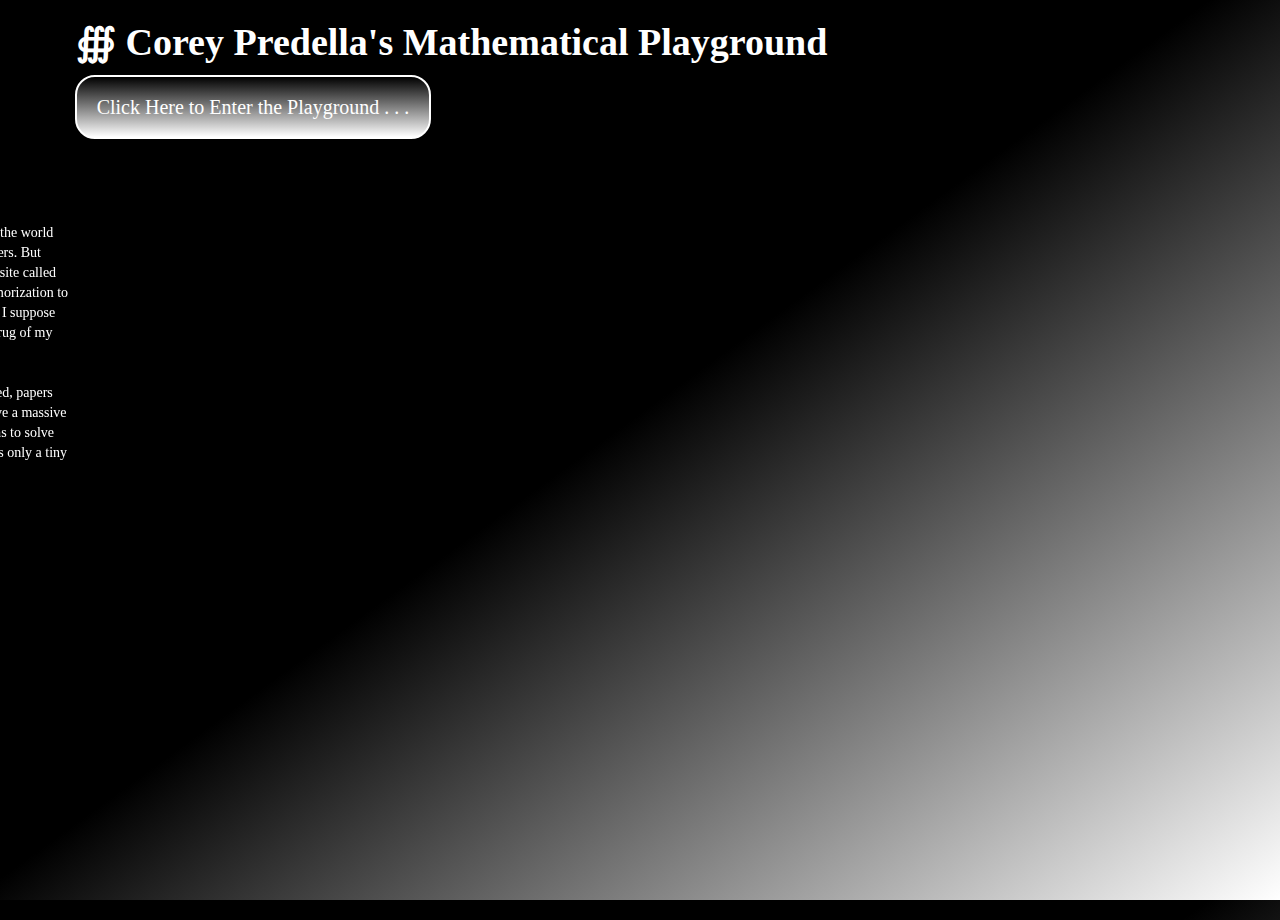
<file: docs/index.html>
<!DOCTYPE html><!--  This site was created in Webflow. http://www.webflow.com  -->
<!--  Last Published: Sun Oct 31 2021 17:06:56 GMT+0000 (Coordinated Universal Time)  -->
<html data-wf-page="6164daaffab41c2a40a9119c" data-wf-site="6164daaffab41ca9d9a9119b">
<head>
  <script>
    $(document).ready(function() {
        $(".w-webflow-badge").removeClass("w-webflow-badge").empty();
    });
</script>
  <meta charset="utf-8">
  <title>Corey&#x27;s Math Website</title>
  <meta content="width=device-width, initial-scale=1" name="viewport">
  <meta content="Webflow" name="generator">
  <link href="css/normalize.css" rel="stylesheet" type="text/css">
  <link href="css/webflow.css" rel="stylesheet" type="text/css">
  <link href="css/coreys-math-website.webflow.css" rel="stylesheet" type="text/css">
  <!-- [if lt IE 9]><script src="https://cdnjs.cloudflare.com/ajax/libs/html5shiv/3.7.3/html5shiv.min.js" type="text/javascript"></script><![endif] -->
  <script type="text/javascript">!function(o,c){var n=c.documentElement,t=" w-mod-";n.className+=t+"js",("ontouchstart"in o||o.DocumentTouch&&c instanceof DocumentTouch)&&(n.className+=t+"touch")}(window,document);</script>
  <link href="images/favicon.ico" rel="shortcut icon" type="image/x-icon">
  <link href="images/webclip.png" rel="apple-touch-icon">
</head>
<body class="body">
  <div class="wf-section">
    <h1 class="heading">∰ Corey Predella&#x27;s Mathematical Playground </h1>
  </div>
  <div class="wf-section">
    <div data-animation="default" data-collapse="medium" data-duration="400" data-easing="ease" data-easing2="ease" role="banner" class="navbar-2 w-nav">
      <div class="container w-container">
        <a href="https://booterbean.github.io/MathPlaygroundAlgebra/" class="nav-link w-nav-link">Click Here to Enter the Playground . . .</a>
        <div class="w-nav-button">
          <div class="w-icon-nav-menu"></div>
        </div>
      </div>
    </div>
  </div>
  <div class="w-row">
    <div class="column-2 w-col w-col-6">
      <div data-w-id="08d68151-a540-44e5-c37a-00470324ca11" style="-webkit-transform:translate3d(-500px, 0, 0) scale3d(1, 1, 1) rotateX(0) rotateY(0) rotateZ(0) skew(0, 0);-moz-transform:translate3d(-500px, 0, 0) scale3d(1, 1, 1) rotateX(0) rotateY(0) rotateZ(0) skew(0, 0);-ms-transform:translate3d(-500px, 0, 0) scale3d(1, 1, 1) rotateX(0) rotateY(0) rotateZ(0) skew(0, 0);transform:translate3d(-500px, 0, 0) scale3d(1, 1, 1) rotateX(0) rotateY(0) rotateZ(0) skew(0, 0)" class="text-block-6">Hello.<br>‍<br>My name is Corey and I&#x27;m a high school student. When COVID-19 struck the world outside my house, I became a digitized student similar to the rest of my peers. But along my journey of navigating a virtual education, I stumbled upon a website called The Art Of Problem Solving. Immediately, math went from a study of memorization to a beautiful language that rationalized the world around me. But ultimately, I suppose I&#x27;m not surprised by my love for math Since I grew up on the shaggy blue rug of my living room solving puzzles and rubix cubes.<br>‍<br>This website is essentially a cloud of all of my favorite concepts I&#x27;ve learned, papers I&#x27;ve written, and problems I&#x27;ve solved over the past two years. I want to give a massive thanks to my mentor, Alen, who inspires me every week with new problems to solve and topics to explore (some of which are on this page). Although this site is only a tiny fraction of my work, I hope you enjoy!<br></div>
    </div>
    <div class="column w-col w-col-6"><img src="images/2593ae5a86ce961c6ff33215cad77be211f8dd73.svg" loading="lazy" width="1264" style="-webkit-transform:translate3d(0, -500px, 0) scale3d(1, 1, 1) rotateX(0) rotateY(0) rotateZ(0) skew(0, 0);-moz-transform:translate3d(0, -500px, 0) scale3d(1, 1, 1) rotateX(0) rotateY(0) rotateZ(0) skew(0, 0);-ms-transform:translate3d(0, -500px, 0) scale3d(1, 1, 1) rotateX(0) rotateY(0) rotateZ(0) skew(0, 0);transform:translate3d(0, -500px, 0) scale3d(1, 1, 1) rotateX(0) rotateY(0) rotateZ(0) skew(0, 0)" data-w-id="6e522ea8-9c20-61bf-9d67-e186138522a4" alt="" class="image-3"></div>
  </div>
  <script src="https://d3e54v103j8qbb.cloudfront.net/js/jquery-3.5.1.min.dc5e7f18c8.js?site=6164daaffab41ca9d9a9119b" type="text/javascript" integrity="sha256-9/aliU8dGd2tb6OSsuzixeV4y/faTqgFtohetphbbj0=" crossorigin="anonymous"></script>
  <script src="js/webflow.js" type="text/javascript"></script>
  <!-- [if lte IE 9]><script src="https://cdnjs.cloudflare.com/ajax/libs/placeholders/3.0.2/placeholders.min.js"></script><![endif] -->
</body>
</html>
</file>
<file: docs/css/webflow.css>
@font-face {
  font-family: 'webflow-icons';
  src: url("[data-uri]") format('truetype');
  font-weight: normal;
  font-style: normal;
}
[class^="w-icon-"],
[class*=" w-icon-"] {
  /* use !important to prevent issues with browser extensions that change fonts */
  font-family: 'webflow-icons' !important;
  speak: none;
  font-style: normal;
  font-weight: normal;
  font-variant: normal;
  text-transform: none;
  line-height: 1;
  /* Better Font Rendering =========== */
  -webkit-font-smoothing: antialiased;
  -moz-osx-font-smoothing: grayscale;
}
.w-icon-slider-right:before {
  content: "\e600";
}
.w-icon-slider-left:before {
  content: "\e601";
}
.w-icon-nav-menu:before {
  content: "\e602";
}
.w-icon-arrow-down:before,
.w-icon-dropdown-toggle:before {
  content: "\e603";
}
.w-icon-file-upload-remove:before {
  content: "\e900";
}
.w-icon-file-upload-icon:before {
  content: "\e903";
}
* {
  -webkit-box-sizing: border-box;
  -moz-box-sizing: border-box;
  box-sizing: border-box;
}
html {
  height: 100%;
}
body {
  margin: 0;
  min-height: 100%;
  background-color: #fff;
  font-family: Arial, sans-serif;
  font-size: 14px;
  line-height: 20px;
  color: #333;
}
img {
  max-width: 100%;
  vertical-align: middle;
  display: inline-block;
}
html.w-mod-touch * {
  background-attachment: scroll !important;
}
.w-block {
  display: block;
}
.w-inline-block {
  max-width: 100%;
  display: inline-block;
}
.w-clearfix:before,
.w-clearfix:after {
  content: " ";
  display: table;
  grid-column-start: 1;
  grid-row-start: 1;
  grid-column-end: 2;
  grid-row-end: 2;
}
.w-clearfix:after {
  clear: both;
}
.w-hidden {
  display: none;
}
.w-button {
  display: inline-block;
  padding: 9px 15px;
  background-color: #3898EC;
  color: white;
  border: 0;
  line-height: inherit;
  text-decoration: none;
  cursor: pointer;
  border-radius: 0;
}
input.w-button {
  -webkit-appearance: button;
}
html[data-w-dynpage] [data-w-cloak] {
  color: transparent !important;
}
.w-webflow-badge,
.w-webflow-badge * {
  position: static;
  left: auto;
  top: auto;
  right: auto;
  bottom: auto;
  z-index: auto;
  display: block;
  visibility: visible;
  overflow: visible;
  overflow-x: visible;
  overflow-y: visible;
  box-sizing: border-box;
  width: auto;
  height: auto;
  max-height: none;
  max-width: none;
  min-height: 0;
  min-width: 0;
  margin: 0;
  padding: 0;
  float: none;
  clear: none;
  border: 0 none transparent;
  border-radius: 0;
  background: none;
  background-image: none;
  background-position: 0% 0%;
  background-size: auto auto;
  background-repeat: repeat;
  background-origin: padding-box;
  background-clip: border-box;
  background-attachment: scroll;
  background-color: transparent;
  box-shadow: none;
  opacity: 1.0;
  transform: none;
  transition: none;
  direction: ltr;
  font-family: inherit;
  font-weight: inherit;
  color: inherit;
  font-size: inherit;
  line-height: inherit;
  font-style: inherit;
  font-variant: inherit;
  text-align: inherit;
  letter-spacing: inherit;
  text-decoration: inherit;
  text-indent: 0;
  text-transform: inherit;
  list-style-type: disc;
  text-shadow: none;
  font-smoothing: auto;
  vertical-align: baseline;
  cursor: inherit;
  white-space: inherit;
  word-break: normal;
  word-spacing: normal;
  word-wrap: normal;
}
.w-webflow-badge {
  position: fixed !important;
  display: inline-block !important;
  visibility: visible !important;
  opacity: 1 !important;
  z-index: 2147483647 !important;
  top: auto !important;
  right: 12px !important;
  bottom: 12px !important;
  left: auto !important;
  color: #AAADB0 !important;
  background-color: #fff !important;
  border-radius: 3px !important;
  padding: 6px 8px 6px 6px !important;
  font-size: 12px !important;
  opacity: 1.0 !important;
  line-height: 14px !important;
  text-decoration: none !important;
  transform: none !important;
  margin: 0 !important;
  width: auto !important;
  height: auto !important;
  overflow: visible !important;
  white-space: nowrap;
  box-shadow: 0 0 0 1px rgba(0, 0, 0, 0.1), 0px 1px 3px rgba(0, 0, 0, 0.1);
  cursor: pointer;
}
.w-webflow-badge > img {
  display: inline-block !important;
  visibility: visible !important;
  opacity: 1 !important;
  vertical-align: middle !important;
}
h1,
h2,
h3,
h4,
h5,
h6 {
  font-weight: bold;
  margin-bottom: 10px;
}
h1 {
  font-size: 38px;
  line-height: 44px;
  margin-top: 20px;
}
h2 {
  font-size: 32px;
  line-height: 36px;
  margin-top: 20px;
}
h3 {
  font-size: 24px;
  line-height: 30px;
  margin-top: 20px;
}
h4 {
  font-size: 18px;
  line-height: 24px;
  margin-top: 10px;
}
h5 {
  font-size: 14px;
  line-height: 20px;
  margin-top: 10px;
}
h6 {
  font-size: 12px;
  line-height: 18px;
  margin-top: 10px;
}
p {
  margin-top: 0;
  margin-bottom: 10px;
}
blockquote {
  margin: 0 0 10px 0;
  padding: 10px 20px;
  border-left: 5px solid #E2E2E2;
  font-size: 18px;
  line-height: 22px;
}
figure {
  margin: 0;
  margin-bottom: 10px;
}
figcaption {
  margin-top: 5px;
  text-align: center;
}
ul,
ol {
  margin-top: 0px;
  margin-bottom: 10px;
  padding-left: 40px;
}
.w-list-unstyled {
  padding-left: 0;
  list-style: none;
}
.w-embed:before,
.w-embed:after {
  content: " ";
  display: table;
  grid-column-start: 1;
  grid-row-start: 1;
  grid-column-end: 2;
  grid-row-end: 2;
}
.w-embed:after {
  clear: both;
}
.w-video {
  width: 100%;
  position: relative;
  padding: 0;
}
.w-video iframe,
.w-video object,
.w-video embed {
  position: absolute;
  top: 0;
  left: 0;
  width: 100%;
  height: 100%;
}
fieldset {
  padding: 0;
  margin: 0;
  border: 0;
}
button,
html input[type="button"],
input[type="reset"] {
  border: 0;
  cursor: pointer;
  -webkit-appearance: button;
}
.w-form {
  margin: 0 0 15px;
}
.w-form-done {
  display: none;
  padding: 20px;
  text-align: center;
  background-color: #dddddd;
}
.w-form-fail {
  display: none;
  margin-top: 10px;
  padding: 10px;
  background-color: #ffdede;
}
label {
  display: block;
  margin-bottom: 5px;
  font-weight: bold;
}
.w-input,
.w-select {
  display: block;
  width: 100%;
  height: 38px;
  padding: 8px 12px;
  margin-bottom: 10px;
  font-size: 14px;
  line-height: 1.428571429;
  color: #333333;
  vertical-align: middle;
  background-color: #ffffff;
  border: 1px solid #cccccc;
}
.w-input:-moz-placeholder,
.w-select:-moz-placeholder {
  color: #999;
}
.w-input::-moz-placeholder,
.w-select::-moz-placeholder {
  color: #999;
  opacity: 1;
}
.w-input:-ms-input-placeholder,
.w-select:-ms-input-placeholder {
  color: #999;
}
.w-input::-webkit-input-placeholder,
.w-select::-webkit-input-placeholder {
  color: #999;
}
.w-input:focus,
.w-select:focus {
  border-color: #3898EC;
  outline: 0;
}
.w-input[disabled],
.w-select[disabled],
.w-input[readonly],
.w-select[readonly],
fieldset[disabled] .w-input,
fieldset[disabled] .w-select {
  cursor: not-allowed;
  background-color: #eeeeee;
}
textarea.w-input,
textarea.w-select {
  height: auto;
}
.w-select {
  background-color: #f3f3f3;
}
.w-select[multiple] {
  height: auto;
}
.w-form-label {
  display: inline-block;
  cursor: pointer;
  font-weight: normal;
  margin-bottom: 0px;
}
.w-radio {
  display: block;
  margin-bottom: 5px;
  padding-left: 20px;
}
.w-radio:before,
.w-radio:after {
  content: " ";
  display: table;
  grid-column-start: 1;
  grid-row-start: 1;
  grid-column-end: 2;
  grid-row-end: 2;
}
.w-radio:after {
  clear: both;
}
.w-radio-input {
  margin: 4px 0 0;
  margin-top: 1px \9;
  line-height: normal;
  float: left;
  margin-left: -20px;
}
.w-radio-input {
  margin-top: 3px;
}
.w-file-upload {
  display: block;
  margin-bottom: 10px;
}
.w-file-upload-input {
  width: 0.1px;
  height: 0.1px;
  opacity: 0;
  overflow: hidden;
  position: absolute;
  z-index: -100;
}
.w-file-upload-default,
.w-file-upload-uploading,
.w-file-upload-success {
  display: inline-block;
  color: #333333;
}
.w-file-upload-error {
  display: block;
  margin-top: 10px;
}
.w-file-upload-default.w-hidden,
.w-file-upload-uploading.w-hidden,
.w-file-upload-error.w-hidden,
.w-file-upload-success.w-hidden {
  display: none;
}
.w-file-upload-uploading-btn {
  display: flex;
  font-size: 14px;
  font-weight: normal;
  cursor: pointer;
  margin: 0;
  padding: 8px 12px;
  border: 1px solid #cccccc;
  background-color: #fafafa;
}
.w-file-upload-file {
  display: flex;
  flex-grow: 1;
  justify-content: space-between;
  margin: 0;
  padding: 8px 9px 8px 11px;
  border: 1px solid #cccccc;
  background-color: #fafafa;
}
.w-file-upload-file-name {
  font-size: 14px;
  font-weight: normal;
  display: block;
}
.w-file-remove-link {
  margin-top: 3px;
  margin-left: 10px;
  width: auto;
  height: auto;
  padding: 3px;
  display: block;
  cursor: pointer;
}
.w-icon-file-upload-remove {
  margin: auto;
  font-size: 10px;
}
.w-file-upload-error-msg {
  display: inline-block;
  color: #ea384c;
  padding: 2px 0;
}
.w-file-upload-info {
  display: inline-block;
  line-height: 38px;
  padding: 0 12px;
}
.w-file-upload-label {
  display: inline-block;
  font-size: 14px;
  font-weight: normal;
  cursor: pointer;
  margin: 0;
  padding: 8px 12px;
  border: 1px solid #cccccc;
  background-color: #fafafa;
}
.w-icon-file-upload-icon,
.w-icon-file-upload-uploading {
  display: inline-block;
  margin-right: 8px;
  width: 20px;
}
.w-icon-file-upload-uploading {
  height: 20px;
}
.w-container {
  margin-left: auto;
  margin-right: auto;
  max-width: 940px;
}
.w-container:before,
.w-container:after {
  content: " ";
  display: table;
  grid-column-start: 1;
  grid-row-start: 1;
  grid-column-end: 2;
  grid-row-end: 2;
}
.w-container:after {
  clear: both;
}
.w-container .w-row {
  margin-left: -10px;
  margin-right: -10px;
}
.w-row:before,
.w-row:after {
  content: " ";
  display: table;
  grid-column-start: 1;
  grid-row-start: 1;
  grid-column-end: 2;
  grid-row-end: 2;
}
.w-row:after {
  clear: both;
}
.w-row .w-row {
  margin-left: 0;
  margin-right: 0;
}
.w-col {
  position: relative;
  float: left;
  width: 100%;
  min-height: 1px;
  padding-left: 10px;
  padding-right: 10px;
}
.w-col .w-col {
  padding-left: 0;
  padding-right: 0;
}
.w-col-1 {
  width: 8.33333333%;
}
.w-col-2 {
  width: 16.66666667%;
}
.w-col-3 {
  width: 25%;
}
.w-col-4 {
  width: 33.33333333%;
}
.w-col-5 {
  width: 41.66666667%;
}
.w-col-6 {
  width: 50%;
}
.w-col-7 {
  width: 58.33333333%;
}
.w-col-8 {
  width: 66.66666667%;
}
.w-col-9 {
  width: 75%;
}
.w-col-10 {
  width: 83.33333333%;
}
.w-col-11 {
  width: 91.66666667%;
}
.w-col-12 {
  width: 100%;
}
.w-hidden-main {
  display: none !important;
}
@media screen and (max-width: 991px) {
  .w-container {
    max-width: 728px;
  }
  .w-hidden-main {
    display: inherit !important;
  }
  .w-hidden-medium {
    display: none !important;
  }
  .w-col-medium-1 {
    width: 8.33333333%;
  }
  .w-col-medium-2 {
    width: 16.66666667%;
  }
  .w-col-medium-3 {
    width: 25%;
  }
  .w-col-medium-4 {
    width: 33.33333333%;
  }
  .w-col-medium-5 {
    width: 41.66666667%;
  }
  .w-col-medium-6 {
    width: 50%;
  }
  .w-col-medium-7 {
    width: 58.33333333%;
  }
  .w-col-medium-8 {
    width: 66.66666667%;
  }
  .w-col-medium-9 {
    width: 75%;
  }
  .w-col-medium-10 {
    width: 83.33333333%;
  }
  .w-col-medium-11 {
    width: 91.66666667%;
  }
  .w-col-medium-12 {
    width: 100%;
  }
  .w-col-stack {
    width: 100%;
    left: auto;
    right: auto;
  }
}
@media screen and (max-width: 767px) {
  .w-hidden-main {
    display: inherit !important;
  }
  .w-hidden-medium {
    display: inherit !important;
  }
  .w-hidden-small {
    display: none !important;
  }
  .w-row,
  .w-container .w-row {
    margin-left: 0;
    margin-right: 0;
  }
  .w-col {
    width: 100%;
    left: auto;
    right: auto;
  }
  .w-col-small-1 {
    width: 8.33333333%;
  }
  .w-col-small-2 {
    width: 16.66666667%;
  }
  .w-col-small-3 {
    width: 25%;
  }
  .w-col-small-4 {
    width: 33.33333333%;
  }
  .w-col-small-5 {
    width: 41.66666667%;
  }
  .w-col-small-6 {
    width: 50%;
  }
  .w-col-small-7 {
    width: 58.33333333%;
  }
  .w-col-small-8 {
    width: 66.66666667%;
  }
  .w-col-small-9 {
    width: 75%;
  }
  .w-col-small-10 {
    width: 83.33333333%;
  }
  .w-col-small-11 {
    width: 91.66666667%;
  }
  .w-col-small-12 {
    width: 100%;
  }
}
@media screen and (max-width: 479px) {
  .w-container {
    max-width: none;
  }
  .w-hidden-main {
    display: inherit !important;
  }
  .w-hidden-medium {
    display: inherit !important;
  }
  .w-hidden-small {
    display: inherit !important;
  }
  .w-hidden-tiny {
    display: none !important;
  }
  .w-col {
    width: 100%;
  }
  .w-col-tiny-1 {
    width: 8.33333333%;
  }
  .w-col-tiny-2 {
    width: 16.66666667%;
  }
  .w-col-tiny-3 {
    width: 25%;
  }
  .w-col-tiny-4 {
    width: 33.33333333%;
  }
  .w-col-tiny-5 {
    width: 41.66666667%;
  }
  .w-col-tiny-6 {
    width: 50%;
  }
  .w-col-tiny-7 {
    width: 58.33333333%;
  }
  .w-col-tiny-8 {
    width: 66.66666667%;
  }
  .w-col-tiny-9 {
    width: 75%;
  }
  .w-col-tiny-10 {
    width: 83.33333333%;
  }
  .w-col-tiny-11 {
    width: 91.66666667%;
  }
  .w-col-tiny-12 {
    width: 100%;
  }
}
.w-widget {
  position: relative;
}
.w-widget-map {
  width: 100%;
  height: 400px;
}
.w-widget-map label {
  width: auto;
  display: inline;
}
.w-widget-map img {
  max-width: inherit;
}
.w-widget-map .gm-style-iw {
  text-align: center;
}
.w-widget-map .gm-style-iw > button {
  display: none !important;
}
.w-widget-twitter {
  overflow: hidden;
}
.w-widget-twitter-count-shim {
  display: inline-block;
  vertical-align: top;
  position: relative;
  width: 28px;
  height: 20px;
  text-align: center;
  background: white;
  border: #758696 solid 1px;
  border-radius: 3px;
}
.w-widget-twitter-count-shim * {
  pointer-events: none;
  -webkit-user-select: none;
  -moz-user-select: none;
  -ms-user-select: none;
  user-select: none;
}
.w-widget-twitter-count-shim .w-widget-twitter-count-inner {
  position: relative;
  font-size: 15px;
  line-height: 12px;
  text-align: center;
  color: #999;
  font-family: serif;
}
.w-widget-twitter-count-shim .w-widget-twitter-count-clear {
  position: relative;
  display: block;
}
.w-widget-twitter-count-shim.w--large {
  width: 36px;
  height: 28px;
}
.w-widget-twitter-count-shim.w--large .w-widget-twitter-count-inner {
  font-size: 18px;
  line-height: 18px;
}
.w-widget-twitter-count-shim:not(.w--vertical) {
  margin-left: 5px;
  margin-right: 8px;
}
.w-widget-twitter-count-shim:not(.w--vertical).w--large {
  margin-left: 6px;
}
.w-widget-twitter-count-shim:not(.w--vertical):before,
.w-widget-twitter-count-shim:not(.w--vertical):after {
  top: 50%;
  left: 0;
  border: solid transparent;
  content: " ";
  height: 0;
  width: 0;
  position: absolute;
  pointer-events: none;
}
.w-widget-twitter-count-shim:not(.w--vertical):before {
  border-color: rgba(117, 134, 150, 0);
  border-right-color: #5d6c7b;
  border-width: 4px;
  margin-left: -9px;
  margin-top: -4px;
}
.w-widget-twitter-count-shim:not(.w--vertical).w--large:before {
  border-width: 5px;
  margin-left: -10px;
  margin-top: -5px;
}
.w-widget-twitter-count-shim:not(.w--vertical):after {
  border-color: rgba(255, 255, 255, 0);
  border-right-color: white;
  border-width: 4px;
  margin-left: -8px;
  margin-top: -4px;
}
.w-widget-twitter-count-shim:not(.w--vertical).w--large:after {
  border-width: 5px;
  margin-left: -9px;
  margin-top: -5px;
}
.w-widget-twitter-count-shim.w--vertical {
  width: 61px;
  height: 33px;
  margin-bottom: 8px;
}
.w-widget-twitter-count-shim.w--vertical:before,
.w-widget-twitter-count-shim.w--vertical:after {
  top: 100%;
  left: 50%;
  border: solid transparent;
  content: " ";
  height: 0;
  width: 0;
  position: absolute;
  pointer-events: none;
}
.w-widget-twitter-count-shim.w--vertical:before {
  border-color: rgba(117, 134, 150, 0);
  border-top-color: #5d6c7b;
  border-width: 5px;
  margin-left: -5px;
}
.w-widget-twitter-count-shim.w--vertical:after {
  border-color: rgba(255, 255, 255, 0);
  border-top-color: white;
  border-width: 4px;
  margin-left: -4px;
}
.w-widget-twitter-count-shim.w--vertical .w-widget-twitter-count-inner {
  font-size: 18px;
  line-height: 22px;
}
.w-widget-twitter-count-shim.w--vertical.w--large {
  width: 76px;
}
.w-widget-gplus {
  overflow: hidden;
}
.w-background-video {
  position: relative;
  overflow: hidden;
  height: 500px;
  color: white;
}
.w-background-video > video {
  background-size: cover;
  background-position: 50% 50%;
  position: absolute;
  margin: auto;
  width: 100%;
  height: 100%;
  right: -100%;
  bottom: -100%;
  top: -100%;
  left: -100%;
  object-fit: cover;
  z-index: -100;
}
.w-background-video > video::-webkit-media-controls-start-playback-button {
  display: none !important;
  -webkit-appearance: none;
}
.w-slider {
  position: relative;
  height: 300px;
  text-align: center;
  background: #dddddd;
  clear: both;
  -webkit-tap-highlight-color: rgba(0, 0, 0, 0);
  tap-highlight-color: rgba(0, 0, 0, 0);
}
.w-slider-mask {
  position: relative;
  display: block;
  overflow: hidden;
  z-index: 1;
  left: 0;
  right: 0;
  height: 100%;
  white-space: nowrap;
}
.w-slide {
  position: relative;
  display: inline-block;
  vertical-align: top;
  width: 100%;
  height: 100%;
  white-space: normal;
  text-align: left;
}
.w-slider-nav {
  position: absolute;
  z-index: 2;
  top: auto;
  right: 0;
  bottom: 0;
  left: 0;
  margin: auto;
  padding-top: 10px;
  height: 40px;
  text-align: center;
  -webkit-tap-highlight-color: rgba(0, 0, 0, 0);
  tap-highlight-color: rgba(0, 0, 0, 0);
}
.w-slider-nav.w-round > div {
  border-radius: 100%;
}
.w-slider-nav.w-num > div {
  width: auto;
  height: auto;
  padding: 0.2em 0.5em;
  font-size: inherit;
  line-height: inherit;
}
.w-slider-nav.w-shadow > div {
  box-shadow: 0 0 3px rgba(51, 51, 51, 0.4);
}
.w-slider-nav-invert {
  color: #fff;
}
.w-slider-nav-invert > div {
  background-color: rgba(34, 34, 34, 0.4);
}
.w-slider-nav-invert > div.w-active {
  background-color: #222;
}
.w-slider-dot {
  position: relative;
  display: inline-block;
  width: 1em;
  height: 1em;
  background-color: rgba(255, 255, 255, 0.4);
  cursor: pointer;
  margin: 0 3px 0.5em;
  transition: background-color 100ms, color 100ms;
}
.w-slider-dot.w-active {
  background-color: #fff;
}
.w-slider-dot:focus {
  outline: none;
  box-shadow: 0px 0px 0px 2px #fff;
}
.w-slider-dot:focus.w-active {
  box-shadow: none;
}
.w-slider-arrow-left,
.w-slider-arrow-right {
  position: absolute;
  width: 80px;
  top: 0;
  right: 0;
  bottom: 0;
  left: 0;
  margin: auto;
  cursor: pointer;
  overflow: hidden;
  color: white;
  font-size: 40px;
  -webkit-tap-highlight-color: rgba(0, 0, 0, 0);
  tap-highlight-color: rgba(0, 0, 0, 0);
  -webkit-user-select: none;
  -moz-user-select: none;
  -ms-user-select: none;
  user-select: none;
}
.w-slider-arrow-left [class^='w-icon-'],
.w-slider-arrow-right [class^='w-icon-'],
.w-slider-arrow-left [class*=' w-icon-'],
.w-slider-arrow-right [class*=' w-icon-'] {
  position: absolute;
}
.w-slider-arrow-left:focus,
.w-slider-arrow-right:focus {
  outline: 0;
}
.w-slider-arrow-left {
  z-index: 3;
  right: auto;
}
.w-slider-arrow-right {
  z-index: 4;
  left: auto;
}
.w-icon-slider-left,
.w-icon-slider-right {
  top: 0;
  right: 0;
  bottom: 0;
  left: 0;
  margin: auto;
  width: 1em;
  height: 1em;
}
.w-slider-aria-label {
  border: 0;
  clip: rect(0 0 0 0);
  height: 1px;
  margin: -1px;
  overflow: hidden;
  padding: 0;
  position: absolute;
  width: 1px;
}
.w-slider-force-show {
  display: block !important;
}
.w-dropdown {
  display: inline-block;
  position: relative;
  text-align: left;
  margin-left: auto;
  margin-right: auto;
  z-index: 900;
}
.w-dropdown-btn,
.w-dropdown-toggle,
.w-dropdown-link {
  position: relative;
  vertical-align: top;
  text-decoration: none;
  color: #222222;
  padding: 20px;
  text-align: left;
  margin-left: auto;
  margin-right: auto;
  white-space: nowrap;
}
.w-dropdown-toggle {
  -webkit-user-select: none;
  -moz-user-select: none;
  -ms-user-select: none;
  user-select: none;
  display: inline-block;
  cursor: pointer;
  padding-right: 40px;
}
.w-dropdown-toggle:focus {
  outline: 0;
}
.w-icon-dropdown-toggle {
  position: absolute;
  top: 0;
  right: 0;
  bottom: 0;
  margin: auto;
  margin-right: 20px;
  width: 1em;
  height: 1em;
}
.w-dropdown-list {
  position: absolute;
  background: #dddddd;
  display: none;
  min-width: 100%;
}
.w-dropdown-list.w--open {
  display: block;
}
.w-dropdown-link {
  padding: 10px 20px;
  display: block;
  color: #222222;
}
.w-dropdown-link.w--current {
  color: #0082f3;
}
.w-dropdown-link:focus {
  outline: 0;
}
@media screen and (max-width: 767px) {
  .w-nav-brand {
    padding-left: 10px;
  }
}
/**
 * ## Note
 * Safari (on both iOS and OS X) does not handle viewport units (vh, vw) well.
 * For example percentage units do not work on descendants of elements that
 * have any dimensions expressed in viewport units. It also doesn’t handle them at
 * all in `calc()`.
 */
/**
 * Wrapper around all lightbox elements
 *
 * 1. Since the lightbox can receive focus, IE also gives it an outline.
 * 2. Fixes flickering on Chrome when a transition is in progress
 *    underneath the lightbox.
 */
.w-lightbox-backdrop {
  color: #000;
  cursor: auto;
  font-family: serif;
  font-size: medium;
  font-style: normal;
  font-variant: normal;
  font-weight: normal;
  letter-spacing: normal;
  line-height: normal;
  list-style: disc;
  text-align: start;
  text-indent: 0;
  text-shadow: none;
  text-transform: none;
  visibility: visible;
  white-space: normal;
  word-break: normal;
  word-spacing: normal;
  word-wrap: normal;
  position: fixed;
  top: 0;
  right: 0;
  bottom: 0;
  left: 0;
  color: #fff;
  font-family: "Helvetica Neue", Helvetica, Ubuntu, "Segoe UI", Verdana, sans-serif;
  font-size: 17px;
  line-height: 1.2;
  font-weight: 300;
  text-align: center;
  background: rgba(0, 0, 0, 0.9);
  z-index: 2000;
  outline: 0;
  /* 1 */
  opacity: 0;
  -webkit-user-select: none;
  -moz-user-select: none;
  -ms-user-select: none;
  -webkit-tap-highlight-color: transparent;
  -webkit-transform: translate(0, 0);
  /* 2 */
}
/**
 * Neat trick to bind the rubberband effect to our canvas instead of the whole
 * document on iOS. It also prevents a bug that causes the document underneath to scroll.
 */
.w-lightbox-backdrop,
.w-lightbox-container {
  height: 100%;
  overflow: auto;
  -webkit-overflow-scrolling: touch;
}
.w-lightbox-content {
  position: relative;
  height: 100vh;
  overflow: hidden;
}
.w-lightbox-view {
  position: absolute;
  width: 100vw;
  height: 100vh;
  opacity: 0;
}
.w-lightbox-view:before {
  content: "";
  height: 100vh;
}
/* .w-lightbox-content */
.w-lightbox-group,
.w-lightbox-group .w-lightbox-view,
.w-lightbox-group .w-lightbox-view:before {
  height: 86vh;
}
.w-lightbox-frame,
.w-lightbox-view:before {
  display: inline-block;
  vertical-align: middle;
}
/*
 * 1. Remove default margin set by user-agent on the <figure> element.
 */
.w-lightbox-figure {
  position: relative;
  margin: 0;
  /* 1 */
}
.w-lightbox-group .w-lightbox-figure {
  cursor: pointer;
}
/**
 * IE adds image dimensions as width and height attributes on the IMG tag,
 * but we need both width and height to be set to auto to enable scaling.
 */
.w-lightbox-img {
  width: auto;
  height: auto;
  max-width: none;
}
/**
 * 1. Reset if style is set by user on "All Images"
 */
.w-lightbox-image {
  display: block;
  float: none;
  /* 1 */
  max-width: 100vw;
  max-height: 100vh;
}
.w-lightbox-group .w-lightbox-image {
  max-height: 86vh;
}
.w-lightbox-caption {
  position: absolute;
  right: 0;
  bottom: 0;
  left: 0;
  padding: .5em 1em;
  background: rgba(0, 0, 0, 0.4);
  text-align: left;
  text-overflow: ellipsis;
  white-space: nowrap;
  overflow: hidden;
}
.w-lightbox-embed {
  position: absolute;
  top: 0;
  right: 0;
  bottom: 0;
  left: 0;
  width: 100%;
  height: 100%;
}
.w-lightbox-control {
  position: absolute;
  top: 0;
  width: 4em;
  background-size: 24px;
  background-repeat: no-repeat;
  background-position: center;
  cursor: pointer;
  -webkit-transition: all .3s;
  transition: all .3s;
}
.w-lightbox-left {
  display: none;
  bottom: 0;
  left: 0;
  /* <svg xmlns="http://www.w3.org/2000/svg" viewBox="-20 0 24 40" width="24" height="40"><g transform="rotate(45)"><path d="m0 0h5v23h23v5h-28z" opacity=".4"/><path d="m1 1h3v23h23v3h-26z" fill="#fff"/></g></svg> */
  background-image: url("[data-uri]");
}
.w-lightbox-right {
  display: none;
  right: 0;
  bottom: 0;
  /* <svg xmlns="http://www.w3.org/2000/svg" viewBox="-4 0 24 40" width="24" height="40"><g transform="rotate(45)"><path d="m0-0h28v28h-5v-23h-23z" opacity=".4"/><path d="m1 1h26v26h-3v-23h-23z" fill="#fff"/></g></svg> */
  background-image: url("[data-uri]");
}
/*
 * Without specifying the with and height inside the SVG, all versions of IE render the icon too small.
 * The bug does not seem to manifest itself if the elements are tall enough such as the above arrows.
 * (http://stackoverflow.com/questions/16092114/background-size-differs-in-internet-explorer)
 */
.w-lightbox-close {
  right: 0;
  height: 2.6em;
  /* <svg xmlns="http://www.w3.org/2000/svg" viewBox="-4 0 18 17" width="18" height="17"><g transform="rotate(45)"><path d="m0 0h7v-7h5v7h7v5h-7v7h-5v-7h-7z" opacity=".4"/><path d="m1 1h7v-7h3v7h7v3h-7v7h-3v-7h-7z" fill="#fff"/></g></svg> */
  background-image: url("[data-uri]");
  background-size: 18px;
}
/**
 * 1. All IE versions add extra space at the bottom without this.
 */
.w-lightbox-strip {
  position: absolute;
  bottom: 0;
  left: 0;
  right: 0;
  padding: 0 1vh;
  line-height: 0;
  /* 1 */
  white-space: nowrap;
  overflow-x: auto;
  overflow-y: hidden;
}
/*
 * 1. We use content-box to avoid having to do `width: calc(10vh + 2vw)`
 *    which doesn’t work in Safari anyway.
 * 2. Chrome renders images pixelated when switching to GPU. Making sure
 *    the parent is also rendered on the GPU (by setting translate3d for
 *    example) fixes this behavior.
 */
.w-lightbox-item {
  display: inline-block;
  width: 10vh;
  padding: 2vh 1vh;
  box-sizing: content-box;
  /* 1 */
  cursor: pointer;
  -webkit-transform: translate3d(0, 0, 0);
  /* 2 */
}
.w-lightbox-active {
  opacity: .3;
}
.w-lightbox-thumbnail {
  position: relative;
  height: 10vh;
  background: #222;
  overflow: hidden;
}
.w-lightbox-thumbnail-image {
  position: absolute;
  top: 0;
  left: 0;
}
.w-lightbox-thumbnail .w-lightbox-tall {
  top: 50%;
  width: 100%;
  -webkit-transform: translate(0, -50%);
  -ms-transform: translate(0, -50%);
  transform: translate(0, -50%);
}
.w-lightbox-thumbnail .w-lightbox-wide {
  left: 50%;
  height: 100%;
  -webkit-transform: translate(-50%, 0);
  -ms-transform: translate(-50%, 0);
  transform: translate(-50%, 0);
}
/*
 * Spinner
 *
 * Absolute pixel values are used to avoid rounding errors that would cause
 * the white spinning element to be misaligned with the track.
 */
.w-lightbox-spinner {
  position: absolute;
  top: 50%;
  left: 50%;
  box-sizing: border-box;
  width: 40px;
  height: 40px;
  margin-top: -20px;
  margin-left: -20px;
  border: 5px solid rgba(0, 0, 0, 0.4);
  border-radius: 50%;
  -webkit-animation: spin .8s infinite linear;
  animation: spin .8s infinite linear;
}
.w-lightbox-spinner:after {
  content: "";
  position: absolute;
  top: -4px;
  right: -4px;
  bottom: -4px;
  left: -4px;
  border: 3px solid transparent;
  border-bottom-color: #fff;
  border-radius: 50%;
}
/*
 * Utility classes
 */
.w-lightbox-hide {
  display: none;
}
.w-lightbox-noscroll {
  overflow: hidden;
}
@media (min-width: 768px) {
  .w-lightbox-content {
    height: 96vh;
    margin-top: 2vh;
  }
  .w-lightbox-view,
  .w-lightbox-view:before {
    height: 96vh;
  }
  /* .w-lightbox-content */
  .w-lightbox-group,
  .w-lightbox-group .w-lightbox-view,
  .w-lightbox-group .w-lightbox-view:before {
    height: 84vh;
  }
  .w-lightbox-image {
    max-width: 96vw;
    max-height: 96vh;
  }
  .w-lightbox-group .w-lightbox-image {
    max-width: 82.3vw;
    max-height: 84vh;
  }
  .w-lightbox-left,
  .w-lightbox-right {
    display: block;
    opacity: .5;
  }
  .w-lightbox-close {
    opacity: .8;
  }
  .w-lightbox-control:hover {
    opacity: 1;
  }
}
.w-lightbox-inactive,
.w-lightbox-inactive:hover {
  opacity: 0;
}
.w-richtext:before,
.w-richtext:after {
  content: " ";
  display: table;
  grid-column-start: 1;
  grid-row-start: 1;
  grid-column-end: 2;
  grid-row-end: 2;
}
.w-richtext:after {
  clear: both;
}
.w-richtext[contenteditable="true"]:before,
.w-richtext[contenteditable="true"]:after {
  white-space: initial;
}
.w-richtext ol,
.w-richtext ul {
  overflow: hidden;
}
.w-richtext .w-richtext-figure-selected.w-richtext-figure-type-video div:after,
.w-richtext .w-richtext-figure-selected[data-rt-type="video"] div:after {
  outline: 2px solid #2895f7;
}
.w-richtext .w-richtext-figure-selected.w-richtext-figure-type-image div,
.w-richtext .w-richtext-figure-selected[data-rt-type="image"] div {
  outline: 2px solid #2895f7;
}
.w-richtext figure.w-richtext-figure-type-video > div:after,
.w-richtext figure[data-rt-type="video"] > div:after {
  content: '';
  position: absolute;
  display: none;
  left: 0;
  top: 0;
  right: 0;
  bottom: 0;
}
.w-richtext figure {
  position: relative;
  max-width: 60%;
}
.w-richtext figure > div:before {
  cursor: default!important;
}
.w-richtext figure img {
  width: 100%;
}
.w-richtext figure figcaption.w-richtext-figcaption-placeholder {
  opacity: 0.6;
}
.w-richtext figure div {
  /* fix incorrectly sized selection border in the data manager */
  font-size: 0px;
  color: transparent;
}
.w-richtext figure.w-richtext-figure-type-image,
.w-richtext figure[data-rt-type="image"] {
  display: table;
}
.w-richtext figure.w-richtext-figure-type-image > div,
.w-richtext figure[data-rt-type="image"] > div {
  display: inline-block;
}
.w-richtext figure.w-richtext-figure-type-image > figcaption,
.w-richtext figure[data-rt-type="image"] > figcaption {
  display: table-caption;
  caption-side: bottom;
}
.w-richtext figure.w-richtext-figure-type-video,
.w-richtext figure[data-rt-type="video"] {
  width: 60%;
  height: 0;
}
.w-richtext figure.w-richtext-figure-type-video iframe,
.w-richtext figure[data-rt-type="video"] iframe {
  position: absolute;
  top: 0;
  left: 0;
  width: 100%;
  height: 100%;
}
.w-richtext figure.w-richtext-figure-type-video > div,
.w-richtext figure[data-rt-type="video"] > div {
  width: 100%;
}
.w-richtext figure.w-richtext-align-center {
  margin-right: auto;
  margin-left: auto;
  clear: both;
}
.w-richtext figure.w-richtext-align-center.w-richtext-figure-type-image > div,
.w-richtext figure.w-richtext-align-center[data-rt-type="image"] > div {
  max-width: 100%;
}
.w-richtext figure.w-richtext-align-normal {
  clear: both;
}
.w-richtext figure.w-richtext-align-fullwidth {
  width: 100%;
  max-width: 100%;
  text-align: center;
  clear: both;
  display: block;
  margin-right: auto;
  margin-left: auto;
}
.w-richtext figure.w-richtext-align-fullwidth > div {
  display: inline-block;
  /* padding-bottom is used for aspect ratios in video figures
      we want the div to inherit that so hover/selection borders in the designer-canvas
      fit right*/
  padding-bottom: inherit;
}
.w-richtext figure.w-richtext-align-fullwidth > figcaption {
  display: block;
}
.w-richtext figure.w-richtext-align-floatleft {
  float: left;
  margin-right: 15px;
  clear: none;
}
.w-richtext figure.w-richtext-align-floatright {
  float: right;
  margin-left: 15px;
  clear: none;
}
.w-nav {
  position: relative;
  background: #dddddd;
  z-index: 1000;
}
.w-nav:before,
.w-nav:after {
  content: " ";
  display: table;
  grid-column-start: 1;
  grid-row-start: 1;
  grid-column-end: 2;
  grid-row-end: 2;
}
.w-nav:after {
  clear: both;
}
.w-nav-brand {
  position: relative;
  float: left;
  text-decoration: none;
  color: #333333;
}
.w-nav-link {
  position: relative;
  display: inline-block;
  vertical-align: top;
  text-decoration: none;
  color: #222222;
  padding: 20px;
  text-align: left;
  margin-left: auto;
  margin-right: auto;
}
.w-nav-link.w--current {
  color: #0082f3;
}
.w-nav-menu {
  position: relative;
  float: right;
}
[data-nav-menu-open] {
  display: block !important;
  position: absolute;
  top: 100%;
  left: 0;
  right: 0;
  background: #C8C8C8;
  text-align: center;
  overflow: visible;
  min-width: 200px;
}
.w--nav-link-open {
  display: block;
  position: relative;
}
.w-nav-overlay {
  position: absolute;
  overflow: hidden;
  display: none;
  top: 100%;
  left: 0;
  right: 0;
  width: 100%;
}
.w-nav-overlay [data-nav-menu-open] {
  top: 0;
}
.w-nav[data-animation="over-left"] .w-nav-overlay {
  width: auto;
}
.w-nav[data-animation="over-left"] .w-nav-overlay,
.w-nav[data-animation="over-left"] [data-nav-menu-open] {
  right: auto;
  z-index: 1;
  top: 0;
}
.w-nav[data-animation="over-right"] .w-nav-overlay {
  width: auto;
}
.w-nav[data-animation="over-right"] .w-nav-overlay,
.w-nav[data-animation="over-right"] [data-nav-menu-open] {
  left: auto;
  z-index: 1;
  top: 0;
}
.w-nav-button {
  position: relative;
  float: right;
  padding: 18px;
  font-size: 24px;
  display: none;
  cursor: pointer;
  -webkit-tap-highlight-color: rgba(0, 0, 0, 0);
  tap-highlight-color: rgba(0, 0, 0, 0);
  -webkit-user-select: none;
  -moz-user-select: none;
  -ms-user-select: none;
  user-select: none;
}
.w-nav-button:focus {
  outline: 0;
}
.w-nav-button.w--open {
  background-color: #C8C8C8;
  color: white;
}
.w-nav[data-collapse="all"] .w-nav-menu {
  display: none;
}
.w-nav[data-collapse="all"] .w-nav-button {
  display: block;
}
.w--nav-dropdown-open {
  display: block;
}
.w--nav-dropdown-toggle-open {
  display: block;
}
.w--nav-dropdown-list-open {
  position: static;
}
@media screen and (max-width: 991px) {
  .w-nav[data-collapse="medium"] .w-nav-menu {
    display: none;
  }
  .w-nav[data-collapse="medium"] .w-nav-button {
    display: block;
  }
}
@media screen and (max-width: 767px) {
  .w-nav[data-collapse="small"] .w-nav-menu {
    display: none;
  }
  .w-nav[data-collapse="small"] .w-nav-button {
    display: block;
  }
  .w-nav-brand {
    padding-left: 10px;
  }
}
@media screen and (max-width: 479px) {
  .w-nav[data-collapse="tiny"] .w-nav-menu {
    display: none;
  }
  .w-nav[data-collapse="tiny"] .w-nav-button {
    display: block;
  }
}
.w-tabs {
  position: relative;
}
.w-tabs:before,
.w-tabs:after {
  content: " ";
  display: table;
  grid-column-start: 1;
  grid-row-start: 1;
  grid-column-end: 2;
  grid-row-end: 2;
}
.w-tabs:after {
  clear: both;
}
.w-tab-menu {
  position: relative;
}
.w-tab-link {
  position: relative;
  display: inline-block;
  vertical-align: top;
  text-decoration: none;
  padding: 9px 30px;
  text-align: left;
  cursor: pointer;
  color: #222222;
  background-color: #dddddd;
}
.w-tab-link.w--current {
  background-color: #C8C8C8;
}
.w-tab-link:focus {
  outline: 0;
}
.w-tab-content {
  position: relative;
  display: block;
  overflow: hidden;
}
.w-tab-pane {
  position: relative;
  display: none;
}
.w--tab-active {
  display: block;
}
@media screen and (max-width: 479px) {
  .w-tab-link {
    display: block;
  }
}
.w-ix-emptyfix:after {
  content: "";
}
@keyframes spin {
  0% {
    transform: rotate(0deg);
  }
  100% {
    transform: rotate(360deg);
  }
}
.w-dyn-empty {
  padding: 10px;
  background-color: #dddddd;
}
.w-dyn-hide {
  display: none !important;
}
.w-dyn-bind-empty {
  display: none !important;
}
.w-condition-invisible {
  display: none !important;
}
</file>
<file: docs/css/coreys-math-website.webflow.css>
.body {
  overflow: visible;
  background-color: #fff;
  background-image: linear-gradient(144deg, #000 48%, #fff);
  color: #fff;
}

.heading {
  margin-left: 76px;
  padding-left: 0px;
  font-family: 'Times New Roman', TimesNewRoman, Times, Baskerville, Georgia, serif;
  color: #fff;
  font-style: normal;
  font-weight: 700;
  text-align: left;
  text-decoration: none;
}

.dropdown-link-13 {
  background-image: -webkit-gradient(linear, right top, left top, from(#000), to(#fff));
  background-image: linear-gradient(270deg, #000, #fff);
  font-family: 'Times New Roman', TimesNewRoman, Times, Baskerville, Georgia, serif;
  color: #000;
  font-size: 12px;
}

.dropdown-link-4 {
  background-image: -webkit-gradient(linear, left top, right top, from(#000), to(#fff));
  background-image: linear-gradient(90deg, #000, #fff);
  font-family: 'Times New Roman', TimesNewRoman, Times, Baskerville, Georgia, serif;
  color: #fff;
}

.dropdown-toggle-3 {
  border-radius: 0px;
  background-image: radial-gradient(circle farthest-corner at 50% 50%, #000 66%, #fff), url('https://d3e54v103j8qbb.cloudfront.net/img/background-image.svg');
  background-position: 0px 0px, 0px 0px;
  background-size: auto, auto;
  font-family: 'Times New Roman', TimesNewRoman, Times, Baskerville, Georgia, serif;
  color: #fff;
}

.dropdown-link-2 {
  border: 1px none transparent;
  border-radius: 0px;
  background-color: #2b2b2b;
  background-image: -webkit-gradient(linear, left top, right top, from(#000), to(#fff));
  background-image: linear-gradient(90deg, #000, #fff);
  font-family: 'Times New Roman', TimesNewRoman, Times, Baskerville, Georgia, serif;
  color: #fff;
  background-clip: border-box;
  -webkit-text-fill-color: inherit;
}

.dropdown-link-9 {
  background-image: -webkit-gradient(linear, right top, left top, from(#000), to(#fff));
  background-image: linear-gradient(270deg, #000, #fff);
  font-family: 'Times New Roman', TimesNewRoman, Times, Baskerville, Georgia, serif;
  color: #000;
}

.dropdown-link-7 {
  background-image: -webkit-gradient(linear, right top, left top, from(#000), to(#fff));
  background-image: linear-gradient(270deg, #000, #fff);
  font-family: 'Times New Roman', TimesNewRoman, Times, Baskerville, Georgia, serif;
  color: #000;
  font-size: 11px;
}

.dropdown-link-6 {
  background-image: -webkit-gradient(linear, left top, right top, from(#000), to(#fff));
  background-image: linear-gradient(90deg, #000, #fff);
  font-family: 'Times New Roman', TimesNewRoman, Times, Baskerville, Georgia, serif;
  color: #fff;
  font-size: 10px;
}

.dropdown-link-12 {
  background-image: -webkit-gradient(linear, left top, right top, from(#000), to(#fff));
  background-image: linear-gradient(90deg, #000, #fff);
  font-family: 'Times New Roman', TimesNewRoman, Times, Baskerville, Georgia, serif;
  color: #fff;
  font-size: 12px;
}

.navbar {
  right: -38px;
  margin-top: -9px;
  margin-right: 6px;
  background-color: transparent;
}

.dropdown-toggle-2 {
  border-style: solid;
  border-width: 1px;
  border-color: #000;
  border-radius: 0px;
  background-image: radial-gradient(circle farthest-corner at 50% 50%, #000, #121212 62%, #fff);
  font-family: 'Times New Roman', TimesNewRoman, Times, Baskerville, Georgia, serif;
  color: #fff;
}

.dropdown-toggle-2.w--open {
  background-color: transparent;
  color: #fff;
}

.dropdown-link-3 {
  background-color: #000;
  background-image: -webkit-gradient(linear, right top, left top, from(#000), to(#fff));
  background-image: linear-gradient(270deg, #000, #fff);
  font-family: 'Times New Roman', TimesNewRoman, Times, Baskerville, Georgia, serif;
  color: #000;
}

.dropdown-link-14 {
  background-image: -webkit-gradient(linear, right top, left top, from(#000), to(#fff));
  background-image: linear-gradient(270deg, #000, #fff);
  font-family: 'Times New Roman', TimesNewRoman, Times, Baskerville, Georgia, serif;
  font-size: 12px;
}

.navbar-2 {
  left: 48px;
  width: 900px;
  border-style: solid;
  border-width: 1px;
  border-color: transparent;
  background-color: hsla(0, 0%, 86.7%, 0);
}

.dropdown-toggle-4 {
  border-radius: 0px;
  font-family: 'Times New Roman', TimesNewRoman, Times, Baskerville, Georgia, serif;
  color: #fff;
}

.container {
  display: -webkit-box;
  display: -webkit-flex;
  display: -ms-flexbox;
  display: flex;
  overflow: visible;
  width: 700px;
  min-width: 800px;
  margin-left: 0px;
  padding-top: 0px;
  padding-right: 0px;
  border-radius: 0px;
  background-color: #000;
  color: transparent;
  -o-object-fit: fill;
  object-fit: fill;
}

.nav-link {
  display: -webkit-box;
  display: -webkit-flex;
  display: -ms-flexbox;
  display: flex;
  margin-left: 25.637px;
  -webkit-box-pack: center;
  -webkit-justify-content: center;
  -ms-flex-pack: center;
  justify-content: center;
  -webkit-box-flex: 0;
  -webkit-flex: 0 auto;
  -ms-flex: 0 auto;
  flex: 0 auto;
  border-style: solid;
  border-width: 2px;
  border-color: #fff;
  border-radius: 20px;
  background-image: -webkit-gradient(linear, left top, left bottom, from(#000), to(#fff));
  background-image: linear-gradient(180deg, #000, #fff);
  font-family: 'Times New Roman', TimesNewRoman, Times, Baskerville, Georgia, serif;
  color: #fff;
  font-size: 20px;
}

.nav-link:hover {
  background-image: -webkit-gradient(linear, left top, left bottom, from(#000), to(#fff));
  background-image: linear-gradient(180deg, #000, #fff);
}

.nav-link-2 {
  border-style: solid;
  border-width: 2px;
  border-color: #fff;
  border-radius: 20px;
  font-family: 'Times New Roman', TimesNewRoman, Times, Baskerville, Georgia, serif;
  color: #fff;
}

.nav-link-2:hover {
  background-image: -webkit-gradient(linear, left top, left bottom, from(#000), to(#fff));
  background-image: linear-gradient(180deg, #000, #fff);
}

.nav-link-3 {
  border-style: solid;
  border-width: 2px;
  border-color: #fff;
  border-radius: 20px;
  font-family: 'Times New Roman', TimesNewRoman, Times, Baskerville, Georgia, serif;
  color: #fff;
}

.nav-link-3:hover {
  background-image: -webkit-gradient(linear, left top, left bottom, from(#000), to(#fff));
  background-image: linear-gradient(180deg, #000, #fff);
}

.text-block-6 {
  margin-top: 32px;
  padding-right: 55px;
  padding-left: 70px;
  border-style: solid;
  border-width: 1px;
  border-color: transparent;
  font-family: 'Times New Roman', TimesNewRoman, Times, Baskerville, Georgia, serif;
  color: #fff;
}

.image {
  margin-top: 50px;
  margin-left: 100px;
  padding-left: 0px;
}

.image-2 {
  margin-top: 243px;
  padding-top: 0px;
}

.column {
  margin-top: 267px;
}

.image-3 {
  margin-right: 2px;
  padding-right: 66px;
}

.column-2 {
  margin-top: 10px;
}
</file>
